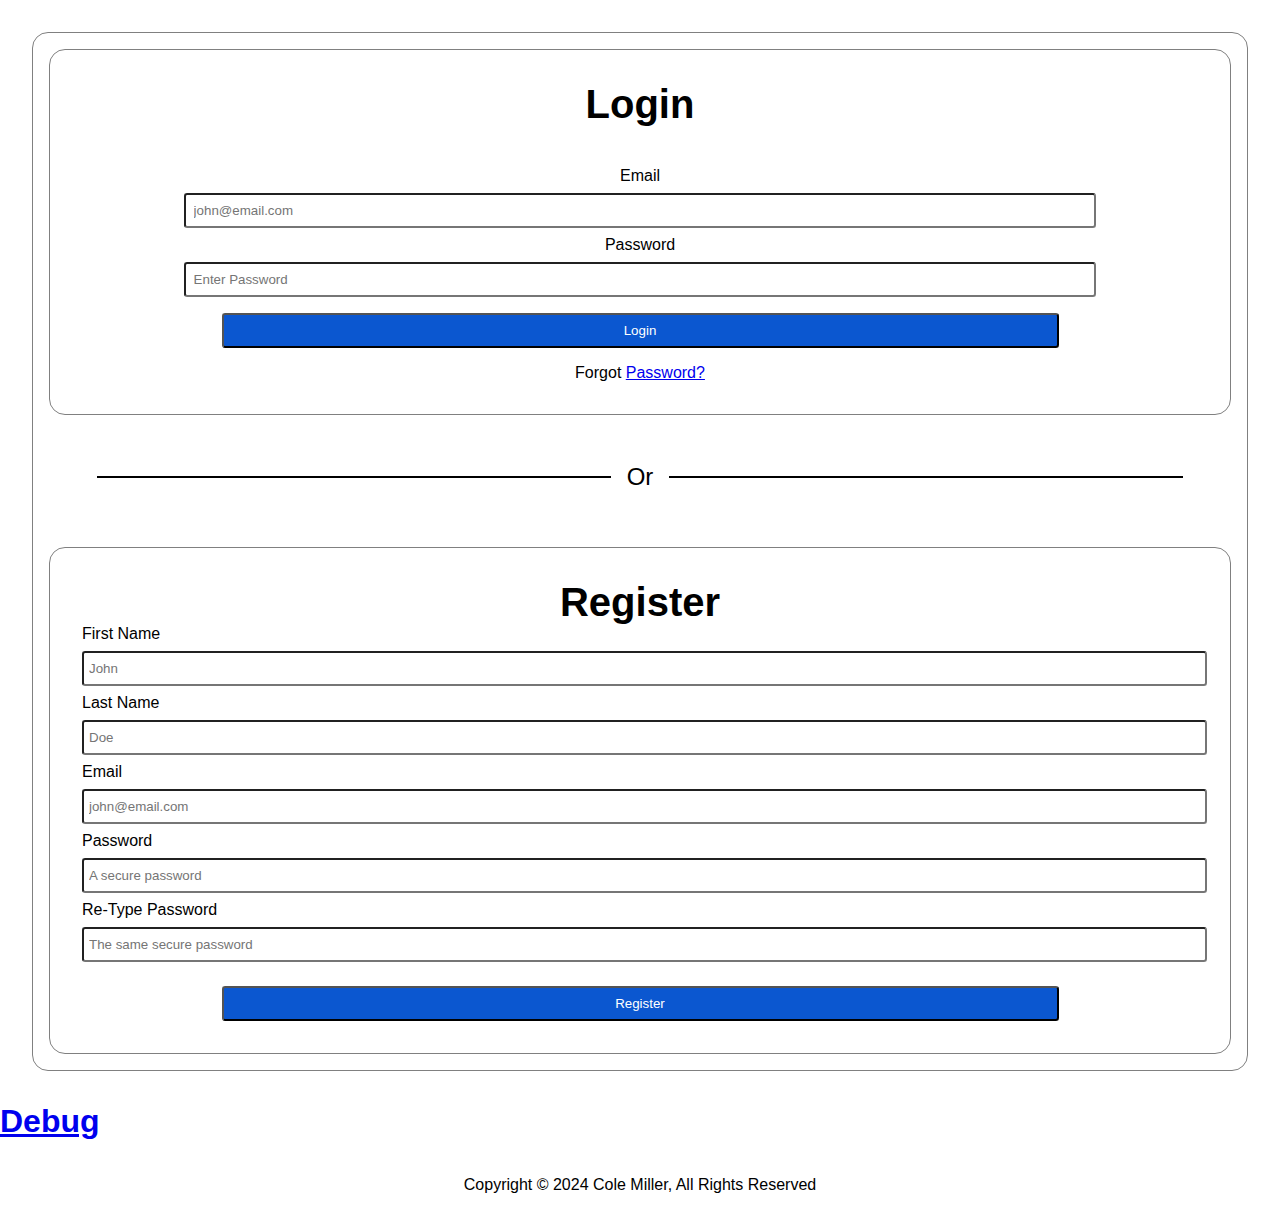
<file: index.html>
<!DOCTYPE html>
<html lang="en">
<head>
    <meta charset="UTF-8">
    <meta name="viewport" content="width=device-width, initial-scale=1.0">
    <title>TODO Full Stack App Login</title>
    <link rel="stylesheet" href="./CSS/registration.css">
</head>
<body>
    <div id="login-registration-container">
        <div id="login-container">
            <h2>Login</h2>
            <form id="loginForm">
                <label>Email</label>
                <input type="email" placeholder="john@email.com" name="emailLogin" required>

                <label>Password</label>
                <input type="password" placeholder="Enter Password" name="passwordLogin" required>

                <button type="submit">Login</button>
            </form>
            <span id="forgot-password">Forgot <a href="#">Password?</a></span>
        </div>

        <div id="reset-password-container">
            <span></span>
            <p>Or</p>
            <span></span>
        </div>

        <div id="registration-container">
            <h2>Register</h2>
                <form id="registerForm">
                    <label>First Name</label>
                    <input type="text" placeholder="John" name="firstNameRegister" required>

                    <label>Last Name</label>
                    <input type="text" placeholder="Doe" name="lastNameRegister" required>

                    <label>Email</label>
                    <input type="email" placeholder="john@email.com" name="emailRegister" required>

                    <label>Password</label>
                    <input type="password" placeholder="A secure password" name="passwordRegister" required>

                    <label>Re-Type Password</label>
                    <input type="password" placeholder="The same secure password" name="passwordRegister2" required>

                    <button type="submit">Register</button>
                </form>
            </div>
        </div>
    </div>

    <h1><a href="toDo.html">Debug</a></h1>
    
    <footer>
        <p>Copyright © 2024 Cole Miller, All Rights Reserved</p>
    </footer>
</body>
</html>
</file>
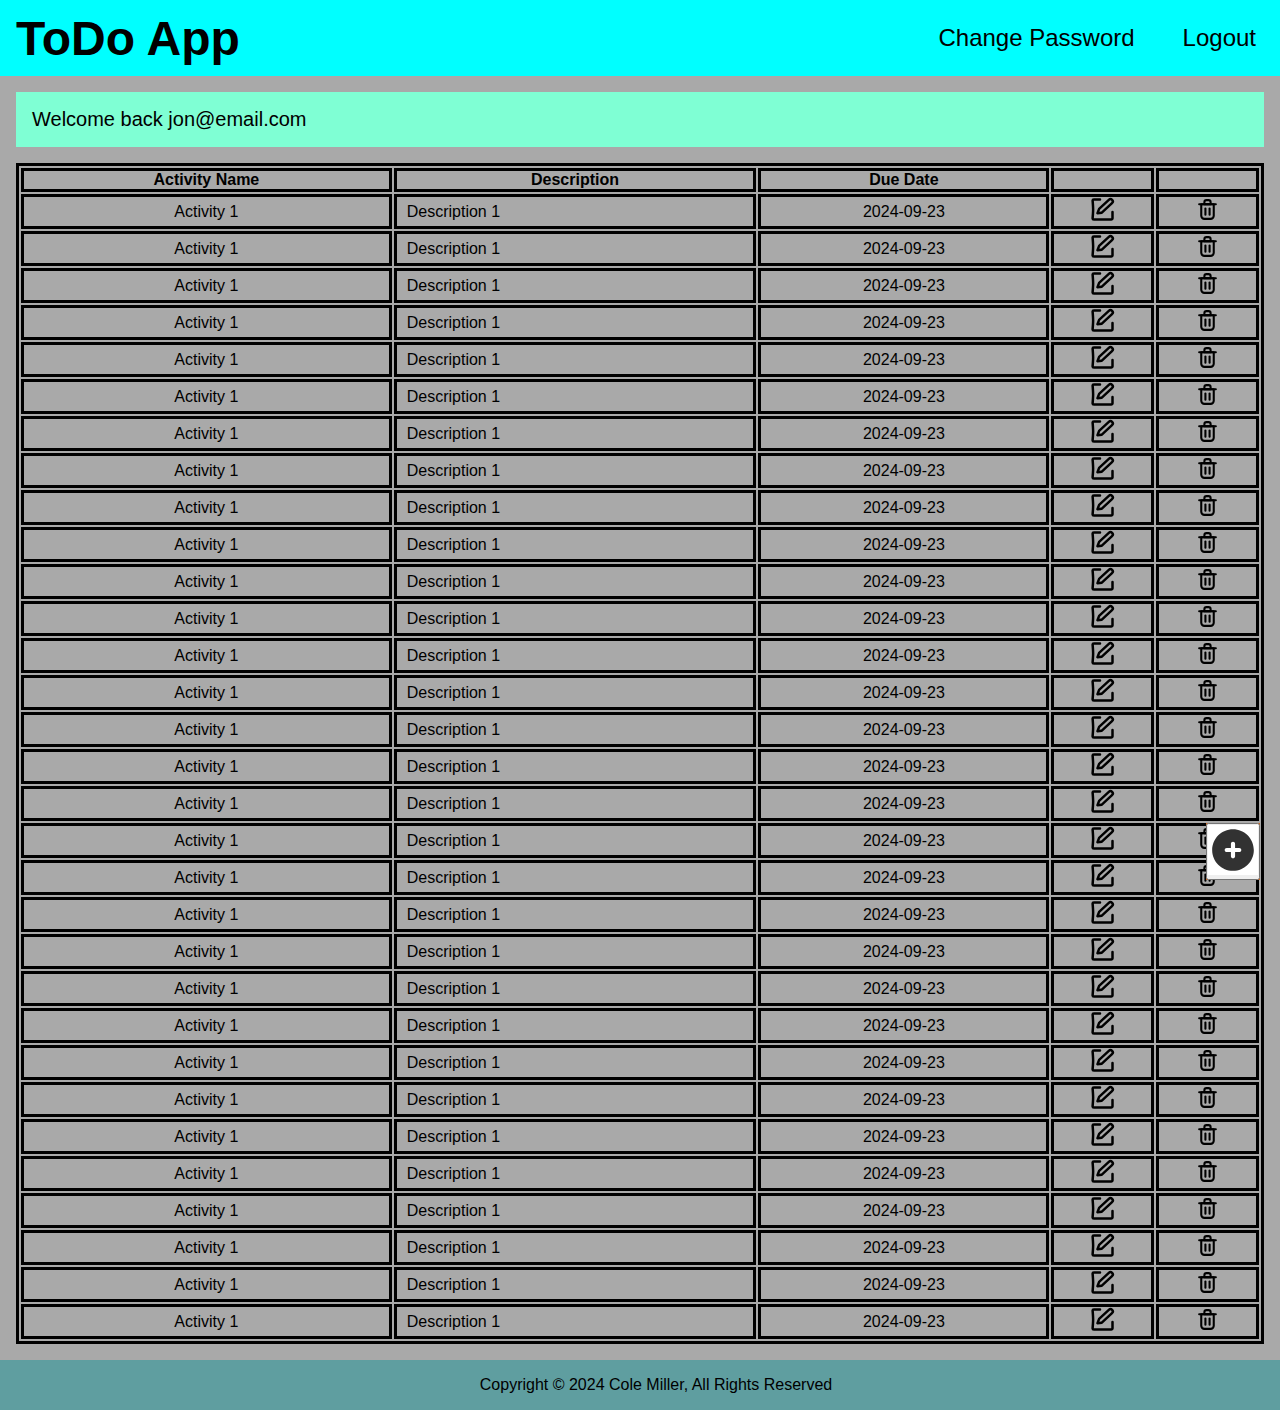
<file: toDo.html>
<!DOCTYPE html>
<html lang="en">
<head>
    <meta charset="UTF-8">
    <meta name="viewport" content="width=device-width, initial-scale=1.0">
    <title>TODO Full Stack App Main Page</title>
    <link rel="stylesheet" href="./CSS/ToDo.css">
</head>
<body>
    <div id="overlay" onclick="overlayOff()"></div>

    <nav id="navBar">
        <h1>ToDo App</h1>
        <div id="nav-links">
            <p onclick="changePassword()">Change Password</p>
            <p onclick="logout()">Logout</p>
        </div>
    </nav>
    <div id="welcomeBack">
        <p>Welcome back jon@email.com</p>
    </div>

    <div id="todo-container">
        <table>
            <tr id="headers">
                <th>Activity Name</th>
                <th>Description</th>
                <th>Due Date</th>
                <th></th>
                <th></th>
            </tr>
            <tr class="todo-activity">
                <td>Activity 1</td>
                <td class="description">Description 1</td>
                <td>2024-09-23</td>
                <td class="edit"><img src="./Assets/edit-3-svgrepo-com.svg" alt="edit icon"></td>
                <td class="delete"><img src="./Assets/delete-svgrepo-com.svg" alt="delete icon" onclick="deleteActivity()"></td>
            </tr>
            <tr class="todo-activity">
                <td>Activity 1</td>
                <td class="description">Description 1</td>
                <td>2024-09-23</td>
                <td class="edit"><img src="./Assets/edit-3-svgrepo-com.svg" alt="edit icon"></td>
                <td class="delete"><img src="./Assets/delete-svgrepo-com.svg" alt="delete icon" onclick="deleteActivity()"></td>
            </tr>
            <tr class="todo-activity">
                <td>Activity 1</td>
                <td class="description">Description 1</td>
                <td>2024-09-23</td>
                <td class="edit"><img src="./Assets/edit-3-svgrepo-com.svg" alt="edit icon"></td>
                <td class="delete"><img src="./Assets/delete-svgrepo-com.svg" alt="delete icon" onclick="deleteActivity()"></td>
            </tr>
            <tr class="todo-activity">
                <td>Activity 1</td>
                <td class="description">Description 1</td>
                <td>2024-09-23</td>
                <td class="edit"><img src="./Assets/edit-3-svgrepo-com.svg" alt="edit icon"></td>
                <td class="delete"><img src="./Assets/delete-svgrepo-com.svg" alt="delete icon" onclick="deleteActivity()"></td>
            </tr>
            <tr class="todo-activity">
                <td>Activity 1</td>
                <td class="description">Description 1</td>
                <td>2024-09-23</td>
                <td class="edit"><img src="./Assets/edit-3-svgrepo-com.svg" alt="edit icon"></td>
                <td class="delete"><img src="./Assets/delete-svgrepo-com.svg" alt="delete icon" onclick="deleteActivity()"></td>
            </tr>
            <tr class="todo-activity">
                <td>Activity 1</td>
                <td class="description">Description 1</td>
                <td>2024-09-23</td>
                <td class="edit"><img src="./Assets/edit-3-svgrepo-com.svg" alt="edit icon"></td>
                <td class="delete"><img src="./Assets/delete-svgrepo-com.svg" alt="delete icon" onclick="deleteActivity()"></td>
            </tr>
            <tr class="todo-activity">
                <td>Activity 1</td>
                <td class="description">Description 1</td>
                <td>2024-09-23</td>
                <td class="edit"><img src="./Assets/edit-3-svgrepo-com.svg" alt="edit icon"></td>
                <td class="delete"><img src="./Assets/delete-svgrepo-com.svg" alt="delete icon" onclick="deleteActivity()"></td>
            </tr>
            <tr class="todo-activity">
                <td>Activity 1</td>
                <td class="description">Description 1</td>
                <td>2024-09-23</td>
                <td class="edit"><img src="./Assets/edit-3-svgrepo-com.svg" alt="edit icon"></td>
                <td class="delete"><img src="./Assets/delete-svgrepo-com.svg" alt="delete icon" onclick="deleteActivity()"></td>
            </tr>
            <tr class="todo-activity">
                <td>Activity 1</td>
                <td class="description">Description 1</td>
                <td>2024-09-23</td>
                <td class="edit"><img src="./Assets/edit-3-svgrepo-com.svg" alt="edit icon"></td>
                <td class="delete"><img src="./Assets/delete-svgrepo-com.svg" alt="delete icon" onclick="deleteActivity()"></td>
            </tr>
            <tr class="todo-activity">
                <td>Activity 1</td>
                <td class="description">Description 1</td>
                <td>2024-09-23</td>
                <td class="edit"><img src="./Assets/edit-3-svgrepo-com.svg" alt="edit icon"></td>
                <td class="delete"><img src="./Assets/delete-svgrepo-com.svg" alt="delete icon" onclick="deleteActivity()"></td>
            </tr>
            <tr class="todo-activity">
                <td>Activity 1</td>
                <td class="description">Description 1</td>
                <td>2024-09-23</td>
                <td class="edit"><img src="./Assets/edit-3-svgrepo-com.svg" alt="edit icon"></td>
                <td class="delete"><img src="./Assets/delete-svgrepo-com.svg" alt="delete icon" onclick="deleteActivity()"></td>
            </tr>
            <tr class="todo-activity">
                <td>Activity 1</td>
                <td class="description">Description 1</td>
                <td>2024-09-23</td>
                <td class="edit"><img src="./Assets/edit-3-svgrepo-com.svg" alt="edit icon"></td>
                <td class="delete"><img src="./Assets/delete-svgrepo-com.svg" alt="delete icon" onclick="deleteActivity()"></td>
            </tr>
            <tr class="todo-activity">
                <td>Activity 1</td>
                <td class="description">Description 1</td>
                <td>2024-09-23</td>
                <td class="edit"><img src="./Assets/edit-3-svgrepo-com.svg" alt="edit icon"></td>
                <td class="delete"><img src="./Assets/delete-svgrepo-com.svg" alt="delete icon" onclick="deleteActivity()"></td>
            </tr>
            <tr class="todo-activity">
                <td>Activity 1</td>
                <td class="description">Description 1</td>
                <td>2024-09-23</td>
                <td class="edit"><img src="./Assets/edit-3-svgrepo-com.svg" alt="edit icon"></td>
                <td class="delete"><img src="./Assets/delete-svgrepo-com.svg" alt="delete icon" onclick="deleteActivity()"></td>
            </tr>
            <tr class="todo-activity">
                <td>Activity 1</td>
                <td class="description">Description 1</td>
                <td>2024-09-23</td>
                <td class="edit"><img src="./Assets/edit-3-svgrepo-com.svg" alt="edit icon"></td>
                <td class="delete"><img src="./Assets/delete-svgrepo-com.svg" alt="delete icon" onclick="deleteActivity()"></td>
            </tr>
            <tr class="todo-activity">
                <td>Activity 1</td>
                <td class="description">Description 1</td>
                <td>2024-09-23</td>
                <td class="edit"><img src="./Assets/edit-3-svgrepo-com.svg" alt="edit icon"></td>
                <td class="delete"><img src="./Assets/delete-svgrepo-com.svg" alt="delete icon" onclick="deleteActivity()"></td>
            </tr>
            <tr class="todo-activity">
                <td>Activity 1</td>
                <td class="description">Description 1</td>
                <td>2024-09-23</td>
                <td class="edit"><img src="./Assets/edit-3-svgrepo-com.svg" alt="edit icon"></td>
                <td class="delete"><img src="./Assets/delete-svgrepo-com.svg" alt="delete icon" onclick="deleteActivity()"></td>
            </tr>
            <tr class="todo-activity">
                <td>Activity 1</td>
                <td class="description">Description 1</td>
                <td>2024-09-23</td>
                <td class="edit"><img src="./Assets/edit-3-svgrepo-com.svg" alt="edit icon"></td>
                <td class="delete"><img src="./Assets/delete-svgrepo-com.svg" alt="delete icon" onclick="deleteActivity()"></td>
            </tr>
            <tr class="todo-activity">
                <td>Activity 1</td>
                <td class="description">Description 1</td>
                <td>2024-09-23</td>
                <td class="edit"><img src="./Assets/edit-3-svgrepo-com.svg" alt="edit icon"></td>
                <td class="delete"><img src="./Assets/delete-svgrepo-com.svg" alt="delete icon" onclick="deleteActivity()"></td>
            </tr>
            <tr class="todo-activity">
                <td>Activity 1</td>
                <td class="description">Description 1</td>
                <td>2024-09-23</td>
                <td class="edit"><img src="./Assets/edit-3-svgrepo-com.svg" alt="edit icon"></td>
                <td class="delete"><img src="./Assets/delete-svgrepo-com.svg" alt="delete icon" onclick="deleteActivity()"></td>
            </tr>
            <tr class="todo-activity">
                <td>Activity 1</td>
                <td class="description">Description 1</td>
                <td>2024-09-23</td>
                <td class="edit"><img src="./Assets/edit-3-svgrepo-com.svg" alt="edit icon"></td>
                <td class="delete"><img src="./Assets/delete-svgrepo-com.svg" alt="delete icon" onclick="deleteActivity()"></td>
            </tr>
            <tr class="todo-activity">
                <td>Activity 1</td>
                <td class="description">Description 1</td>
                <td>2024-09-23</td>
                <td class="edit"><img src="./Assets/edit-3-svgrepo-com.svg" alt="edit icon"></td>
                <td class="delete"><img src="./Assets/delete-svgrepo-com.svg" alt="delete icon" onclick="deleteActivity()"></td>
            </tr>
            <tr class="todo-activity">
                <td>Activity 1</td>
                <td class="description">Description 1</td>
                <td>2024-09-23</td>
                <td class="edit"><img src="./Assets/edit-3-svgrepo-com.svg" alt="edit icon"></td>
                <td class="delete"><img src="./Assets/delete-svgrepo-com.svg" alt="delete icon" onclick="deleteActivity()"></td>
            </tr>
            <tr class="todo-activity">
                <td>Activity 1</td>
                <td class="description">Description 1</td>
                <td>2024-09-23</td>
                <td class="edit"><img src="./Assets/edit-3-svgrepo-com.svg" alt="edit icon"></td>
                <td class="delete"><img src="./Assets/delete-svgrepo-com.svg" alt="delete icon" onclick="deleteActivity()"></td>
            </tr>
            <tr class="todo-activity">
                <td>Activity 1</td>
                <td class="description">Description 1</td>
                <td>2024-09-23</td>
                <td class="edit"><img src="./Assets/edit-3-svgrepo-com.svg" alt="edit icon"></td>
                <td class="delete"><img src="./Assets/delete-svgrepo-com.svg" alt="delete icon" onclick="deleteActivity()"></td>
            </tr>
            <tr class="todo-activity">
                <td>Activity 1</td>
                <td class="description">Description 1</td>
                <td>2024-09-23</td>
                <td class="edit"><img src="./Assets/edit-3-svgrepo-com.svg" alt="edit icon"></td>
                <td class="delete"><img src="./Assets/delete-svgrepo-com.svg" alt="delete icon" onclick="deleteActivity()"></td>
            </tr>
            <tr class="todo-activity">
                <td>Activity 1</td>
                <td class="description">Description 1</td>
                <td>2024-09-23</td>
                <td class="edit"><img src="./Assets/edit-3-svgrepo-com.svg" alt="edit icon"></td>
                <td class="delete"><img src="./Assets/delete-svgrepo-com.svg" alt="delete icon" onclick="deleteActivity()"></td>
            </tr>
            <tr class="todo-activity">
                <td>Activity 1</td>
                <td class="description">Description 1</td>
                <td>2024-09-23</td>
                <td class="edit"><img src="./Assets/edit-3-svgrepo-com.svg" alt="edit icon"></td>
                <td class="delete"><img src="./Assets/delete-svgrepo-com.svg" alt="delete icon" onclick="deleteActivity()"></td>
            </tr>
            <tr class="todo-activity">
                <td>Activity 1</td>
                <td class="description">Description 1</td>
                <td>2024-09-23</td>
                <td class="edit"><img src="./Assets/edit-3-svgrepo-com.svg" alt="edit icon"></td>
                <td class="delete"><img src="./Assets/delete-svgrepo-com.svg" alt="delete icon" onclick="deleteActivity()"></td>
            </tr>
            <tr class="todo-activity">
                <td>Activity 1</td>
                <td class="description">Description 1</td>
                <td>2024-09-23</td>
                <td class="edit"><img src="./Assets/edit-3-svgrepo-com.svg" alt="edit icon"></td>
                <td class="delete"><img src="./Assets/delete-svgrepo-com.svg" alt="delete icon" onclick="deleteActivity()"></td>
            </tr>
            <tr class="todo-activity">
                <td>Activity 1</td>
                <td class="description">Description 1</td>
                <td>2024-09-23</td>
                <td class="edit"><img src="./Assets/edit-3-svgrepo-com.svg" alt="edit icon"></td>
                <td class="delete"><img src="./Assets/delete-svgrepo-com.svg" alt="delete icon" onclick="deleteActivity()"></td>
            </tr>
        </table>

        



        <!--<div id="header">
            <div id="headers">
                <h3>Activity Name</h3>
                <h3>Description</h3>
                <h3>Due Date</h3>
            </div>
            <span class="divider"></span>
        </div>
        <div id="todo-activities">
            <div class="todo-activity">
                <h4>Activity 1</h4>
                <h4>Description 1</h4>
                <h4>2024-09-23</h4>
                <div class="icons">
                    <a href="#"><img src="./Assets/edit-3-svgrepo-com.svg" alt="edit icon"></a>
                    <a href="#"><img src="./Assets/delete-svgrepo-com.svg" alt="delete icon"></a>
                </div>
            </div>
            <span class="divider"></span>
        </div>-->
    </div>

    <div id="sticky-container">
        <button onclick="addActivity()"><img src="./Assets/plus-circle-svgrepo-com.svg"></button>
    </div>

    <footer>
        <p>Copyright © 2024 Cole Miller, All Rights Reserved</p>
    </footer>
    <script src="activity.js"></script>
    <script src="userProfileFunctions.js"></script>
</body>
</html>
</file>
<file: CSS/registration.css>
* {
    margin: 0;
    padding: 0;
    font-family:'Franklin Gothic Medium', 'Arial Narrow', Arial, sans-serif
}

#login-registration-container {
    
    height: fit-content;
    display: flex;
    flex-direction: column;
    margin: 2rem;
    border: grey 0.1rem solid;
    border-radius: 1rem;
}

input, button {
    border-radius: 0.2rem;
}

input {
    padding-left: 5px;
}

h2 {
    font-size: 2.5rem;
}

/*Login*/
#login-container {
    
    display: flex;
    flex-direction: column;
    align-items: center;
    margin: 1rem;
    padding: 2rem;
    border: grey 0.1rem solid;
    border-radius: 1rem;
}

#login-container h2 {
    margin-bottom: 2rem;
}

#login-container input {
    width: 80%;
    text-align: left;
    padding: 0.5rem;
}

#login-container label {
    padding: 0.5rem;

}

#login-container button {
    margin: 1rem;
    padding: 0.5rem;
    width: 75%;
    color: white;
    background-color: #0b57d0;
}

#login-container button:hover {
    background-color: #226be0;
}

#loginForm {
    display: flex;
    flex-direction: column;
    justify-content: center;
    width: 100%;
    align-items: center;
}


/*Or divider*/
#reset-password-container {
    display: flex;
    flex-direction: row;
    justify-content: center;
    align-items: center;
    overflow: hidden;
    font-size: 1.5rem;
    margin-top: 2rem;
    margin-bottom: 2.5rem;
}

#reset-password-container span {
    background-color: black;
    width: 40vw;
    padding: 0.05rem;
}

#reset-password-container p {
    padding-left: 1rem;
    padding-right: 1rem;
}

/*Register*/
#registration-container {
    margin: 1rem;
    padding: 2rem;
    border: grey 0.1rem solid;
    border-radius: 1rem;
    display: flex;
    flex-direction: column;
   
}

#registration-container h2 {
    display: flex;
    justify-content: center;
}

#registration-container input {
    width: 100%;
    padding-top: 0.5rem;
    padding-bottom: 0.5rem;
    margin-top: 0.5rem;
    margin-bottom: 0.5rem;
}

#registration-container button:hover {
    background-color: #226be0;
}

#registerForm button {
    width: 75%;
    display: flex;
    justify-content: center;
    margin-top: 1rem;
    margin-left: 12.5%;
    padding: 0.5rem;
    color: white;
    background-color: #0b57d0;
}


/*Footer*/
footer {
    display: flex;
    justify-content: center;
    align-items: center;
    height: 10vh;
}
</file>
<file: CSS/ToDo.css>
* {
    font-family: 'Franklin Gothic Medium', 'Arial Narrow', Arial, sans-serif;
    margin: 0;
    padding: 0;
}

body {
    background-color: darkgray;
}

/*Overlay*/
#overlay {
    background-color: rgba(0, 0, 0, 0.562);
    z-index: 2;
    width: 100%;
    height: 100%;
    position: fixed;
    display: none;
}

/*Nav*/
#navBar {
    background-color: aqua;
    display: flex;
    flex-direction: row;
    justify-content: space-between;
    align-items: center;
    
    font-size: 1.5rem;
}

#navBar h1 {
    padding-left: 1rem;
}

#nav-links {
    display: flex;
    flex-direction: row;
    justify-content: space-evenly;
    padding: 1rem;
    gap: 2rem;
}

#nav-links p {
    padding: 0.5rem;
}

#nav-links p:hover {
    background-color: gray;
    cursor: pointer;
}

/*Welcome Back*/
#welcomeBack {
    background-color: aquamarine;
    margin: 1rem;
    padding: 1rem;
    font-size: 1.25rem;
}

/*Todo Container*/
#todo-container {
    margin: 1rem;
    
}

table {
    width: 100%;
}


/*Todo Activities*/
table, tr, th, td {
    border: 3px solid black;
}

td {
    text-align: center;
}

.description {
    text-align: left;
    padding-left: 10px;
}

.todo-activity img {
    max-width: 25px;
}

.edit:hover {
    background-color: rgb(14, 80, 179);
    cursor: pointer;
}

.delete:hover {
    background-color: rgb(153, 20, 20);
    cursor: pointer;
}








/*Sticky Container*/
#sticky-container {
    background-color: chocolate;
    position: fixed;
    right: 20px;
    bottom: 20px;
    z-index: 1;
}

#sticky-container img {
    width: 50px;
    height: 50px;
    cursor: pointer;
}


/*Footer*/
footer {
    background-color: cadetblue;
    position: relative;
    bottom: 0px;
    width: 100%;
    text-align: center;
    padding: 1rem;
}
</file>
